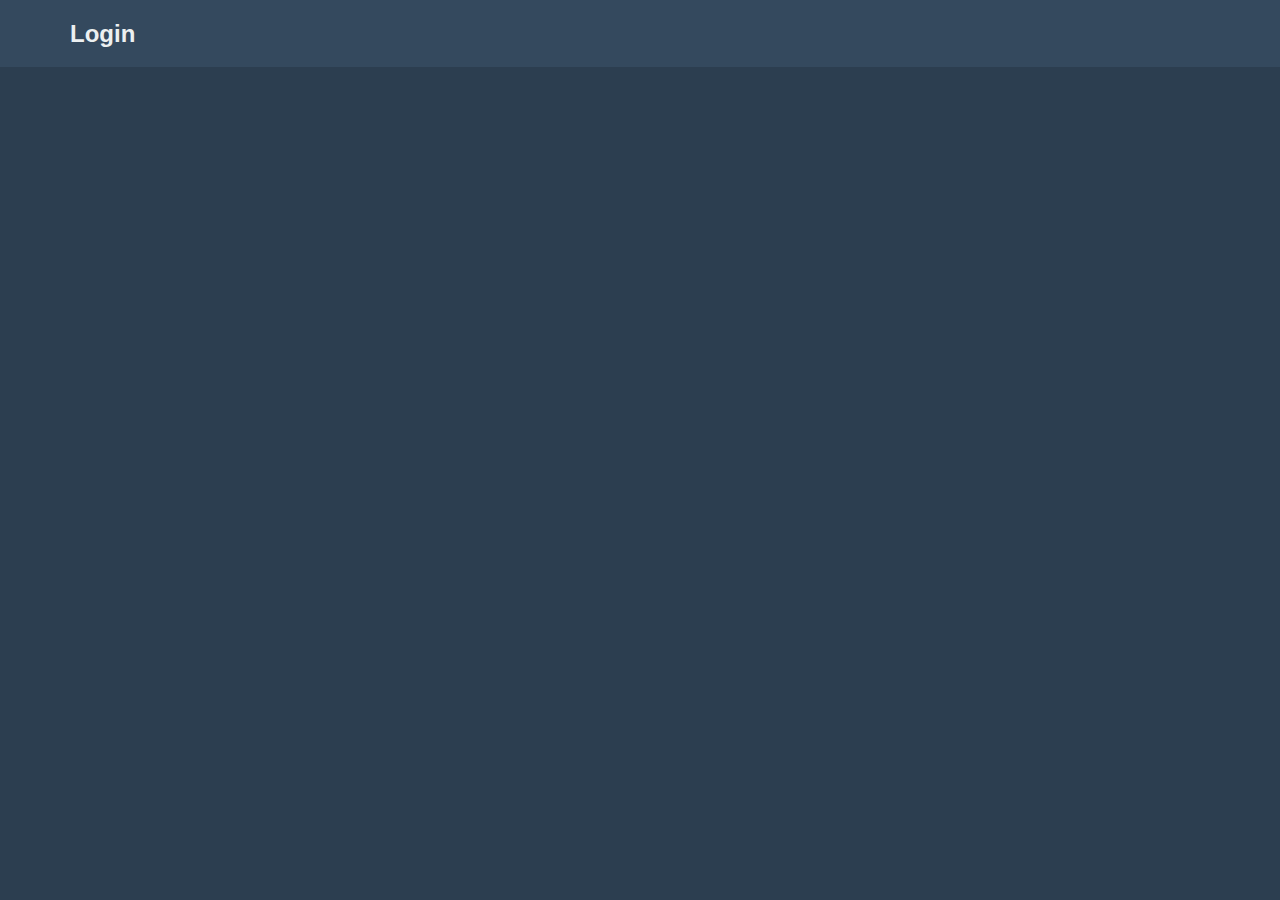
<file: jersey-skeleton-master/server/src/main/webapp/index.html>
<html>
<head>
<meta charset="UTF-8">
<title>Krea'Sport - Page Authentification</title>



<link rel="stylesheet" href="css/style.css">
<script src='js/jquery-2.1.3.js' />
<script>
    $(document).ready(function() {
    	
    }); // end document.ready
</script>


</head>

<body>
	<div id="wrap">
		<div id="regbar">
			<div id="navthing">
				<h2>
					<a href="#" id="loginform">Login</a>
				</h2>
				<div class="login">
					<div class="arrow-up"></div>
					<div class="formholder">
						<div class="randompad">
							<fieldset>
								<label name="login">Login</label> <input type="email" id="pseudo"/> 
								<label
									name="passwordJS">Password</label> <input type="password" id="mdp"/> <input
									 type="submit" value="Login" id="boutonAuthen" />
								<script>
  
								$('#boutonAuthen').click(function (event) {

  										$.ajax({
								    	// The URL for the request
								    	url: "/v1/secure/who",
								    	// The data to send (will be converted to a query string)
								    	//data:"{}",
								    	// Whether this is a POST/GET/UPDATE/DELETE request
								    	type: "GET",
								    	// The type of data we expect back
								    	dataType : "json",
									    // Code to run if the request succeeds;
									    // the response is passed to the function
									    beforeSend : function(req) {
        									req.setRequestHeader("Authorization", "Basic " + btoa($("#pseudo").val() + ":" + $("#mdp").val()));
       									},
									    success: function( data ) {
									    	
									    	if(data.id != -1 && data.alias == 'admin'){
									    		 document.location.href="creation/kreasport.html"; 
									    	}else{
									    		console.log('tu peux pas mdr');
									    	}
									    	
									    	
									    },
									   error: function(xhr, textStatus, errorThrown){
	       									alert(''+errorThrown);
	    								}
									  
										});
	    								
									});
								
  </script>

							</fieldset>
						</div>
					</div>
				</div>
			</div>
		</div>
	</div>
	<script
		src='http://cdnjs.cloudflare.com/ajax/libs/jquery/2.1.3/jquery.min.js'></script>

	<script src="js/index.js"></script>
</body>
</html>
</file>
<file: jersey-skeleton-master/server/src/main/webapp/css/style.css>
* {
  margin: 0;
  padding: 0;
}

body {
  margin: 0;
  padding: 0;
  font-family: Sans-serif;
  background: #2c3e50;
}

#wrap {
  margin: 0 auto 30px;
}

#regbar {
  height: 67px;
  background: #34495e;
}

#navthing {
  margin-left: 50px;
}

h2 {
  padding: 20px;
  color: #ecf0f1;
}

fieldset {
  border: none;
}

.login {
  position: relative;
  width: 350px;
  display: none;
}

.arrow-up {
  width: 0;
  height: 0;
  border-left: 20px solid transparent;
  border-right: 20px solid transparent;
  border-bottom: 15px solid #ECF0F1;
  left: 10%;
  position: absolute;
  top: -10px;
}

.formholder {
  background: #ecf0f1;
  width: 350px;
  border-radius: 5px;
  padding-top: 5px;
}
.formholder input[type="email"], .formholder input[type="password"] {
  padding: 7px 5px;
  margin: 10px 0;
  width: 96%;
  display: block;
  font-size: 18px;
  border-radius: 5px;
  border: none;
  -webkit-transition: 0.3s linear;
  -moz-transition: 0.3s linear;
  -o-transition: 0.3s linear;
  transition: 0.3s linear;
}
.formholder input[type="email"]:focus, .formholder input[type="password"]:focus {
  outline: none;
  box-shadow: 0 0 1px 1px #1abc9c;
}
.formholder input[type="submit"] {
  background: #1abc9c;
  padding: 10px;
  font-size: 20px;
  display: block;
  width: 100%;
  border: none;
  color: #fff;
  border-radius: 5px;
}
.formholder input[type="submit"]:hover {
  background: #1bc6a4;
}

.randompad {
  padding: 10px;
}

.green {
  color: #1abc9c;
}

a {
  color: #ecf0f1;
  text-decoration: none;
}
a:hover {
  color: #1abc9c;
}
</file>
